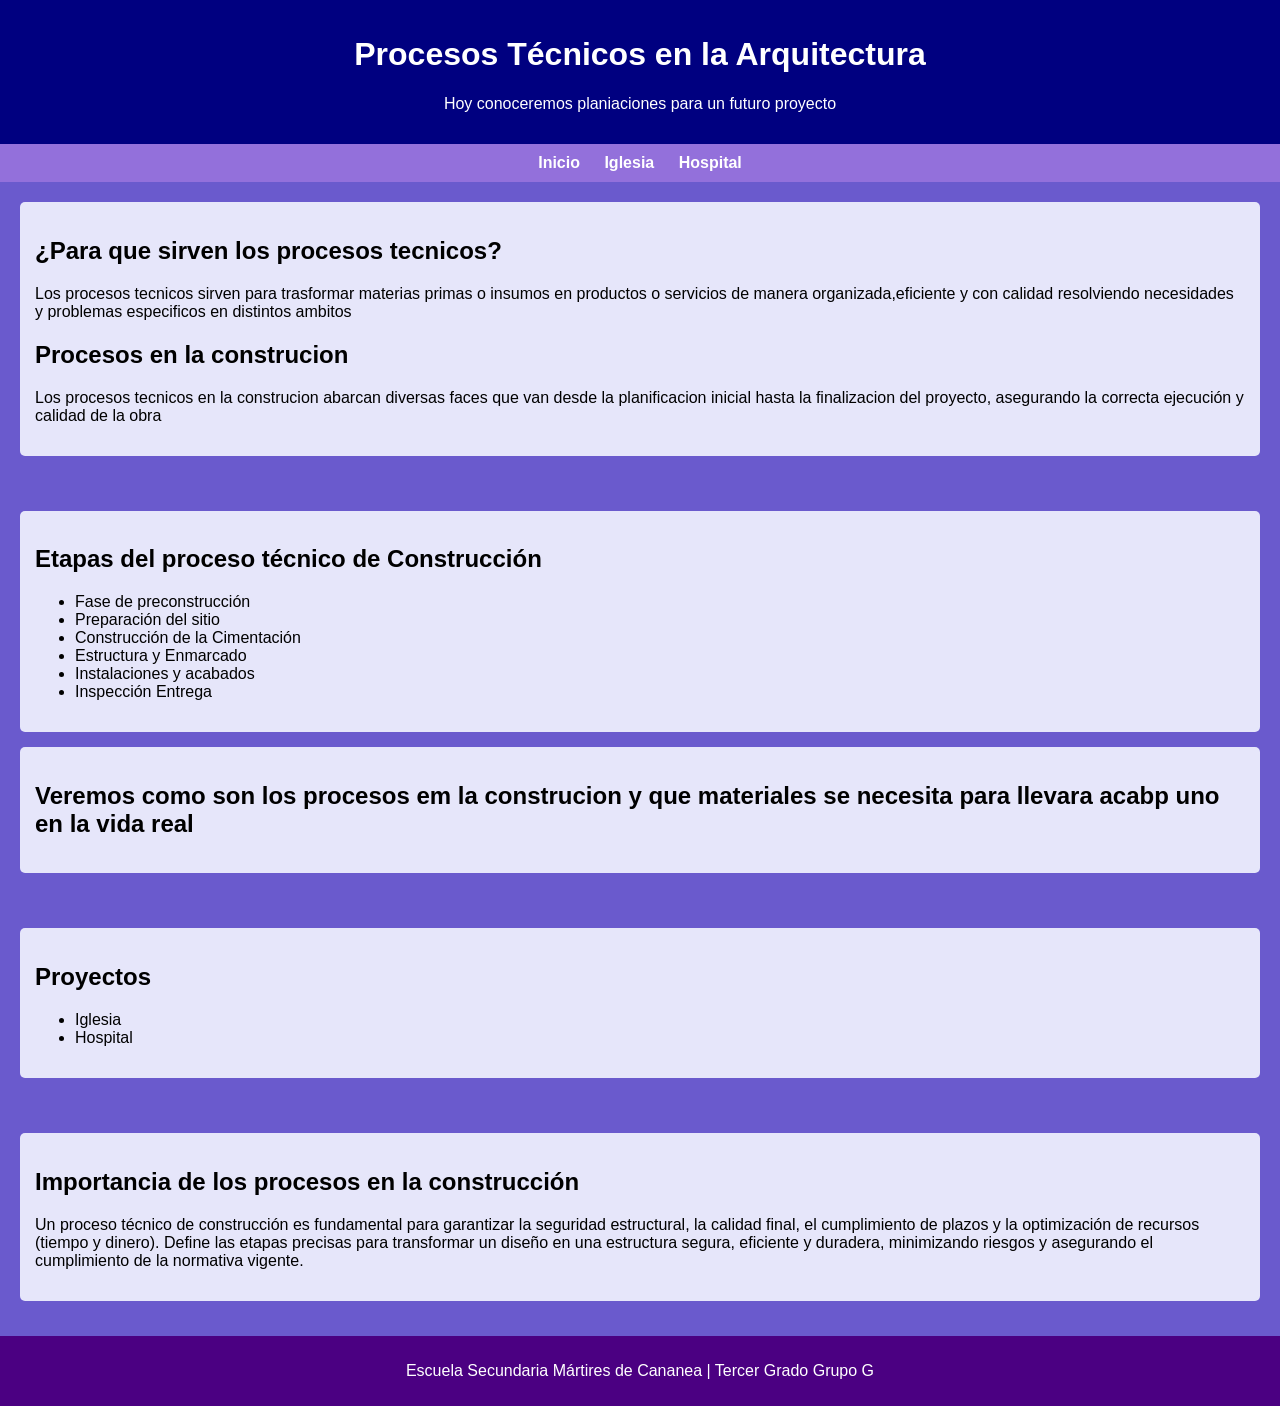
<file: index.html>
<html lang="es">
<head>
    <meta charset="UTF-8">
    <title>Procesos en la Construcción</title>
	<link rel="stylesheet" href="styles/style.css"/>
</head>
<body>
    <header>
        <h1>Procesos Técnicos en la Arquitectura</h1>
        <p>Hoy conoceremos planiaciones para un futuro 
          proyecto 
        </p>
    </header>
    <nav>
		<a href="index.html">Inicio</a>
        <a href="pro2.html">Iglesia</a>
        <a href="pro3.html">Hospital</a>
    </nav>
    <section>
        <article>
            <h2>¿Para que sirven los procesos tecnicos?</h2>
            <p>Los procesos tecnicos sirven para trasformar
              materias primas o insumos en productos o servicios
              de manera organizada,eficiente y con calidad
              resolviendo necesidades y problemas especificos
              en distintos ambitos
            </p>   
          <h2>Procesos en la construcion</h2>
          <p>Los procesos tecnicos en la construcion abarcan
            diversas faces que van desde la planificacion
            inicial hasta la finalizacion del proyecto, asegurando
            la correcta ejecución y calidad de la obra
          </p>
        </article>
    </section>
    <section>
        <article>
            <h2>Etapas del proceso técnico de Construcción</h2>
            <ul>
                <li>Fase de preconstrucción</li>
                <li>Preparación del sitio</li>
                <li>Construcción de la Cimentación</li></li>
                <li>Estructura y Enmarcado</li>
                <li>Instalaciones y acabados </li>
                <li>Inspección Entrega</li>
            </ul>
        </article>
        <article>
            <h2>Veremos como son los procesos em la construcion
              y que materiales se necesita para llevara acabp uno
              en la vida real
            </h2>
            

        </article>
    </section>
    <section>
        <article>
            <h2>Proyectos </h2>
            <ul>
                <li>Iglesia </li>
                <li>Hospital</li>
                
            </ul>
        </article>
    </section>
    <section>
        <article>
            <h2>Importancia de los procesos en la construcción</h2>
            <p>Un proceso técnico de construcción es
              fundamental para garantizar la seguridad 
              estructural, la calidad final, el cumplimiento
              de plazos y la optimización de recursos (tiempo y dinero).
              Define las etapas precisas para transformar un diseño en 
              una estructura segura, eficiente y duradera, minimizando
              riesgos y asegurando el cumplimiento de la normativa vigente. 
            </p>
        </article>
    </section>
    <footer>
        <p>Escuela Secundaria Mártires de Cananea | Tercer Grado Grupo G</p>
    </footer>
</body>
</html>
</file>
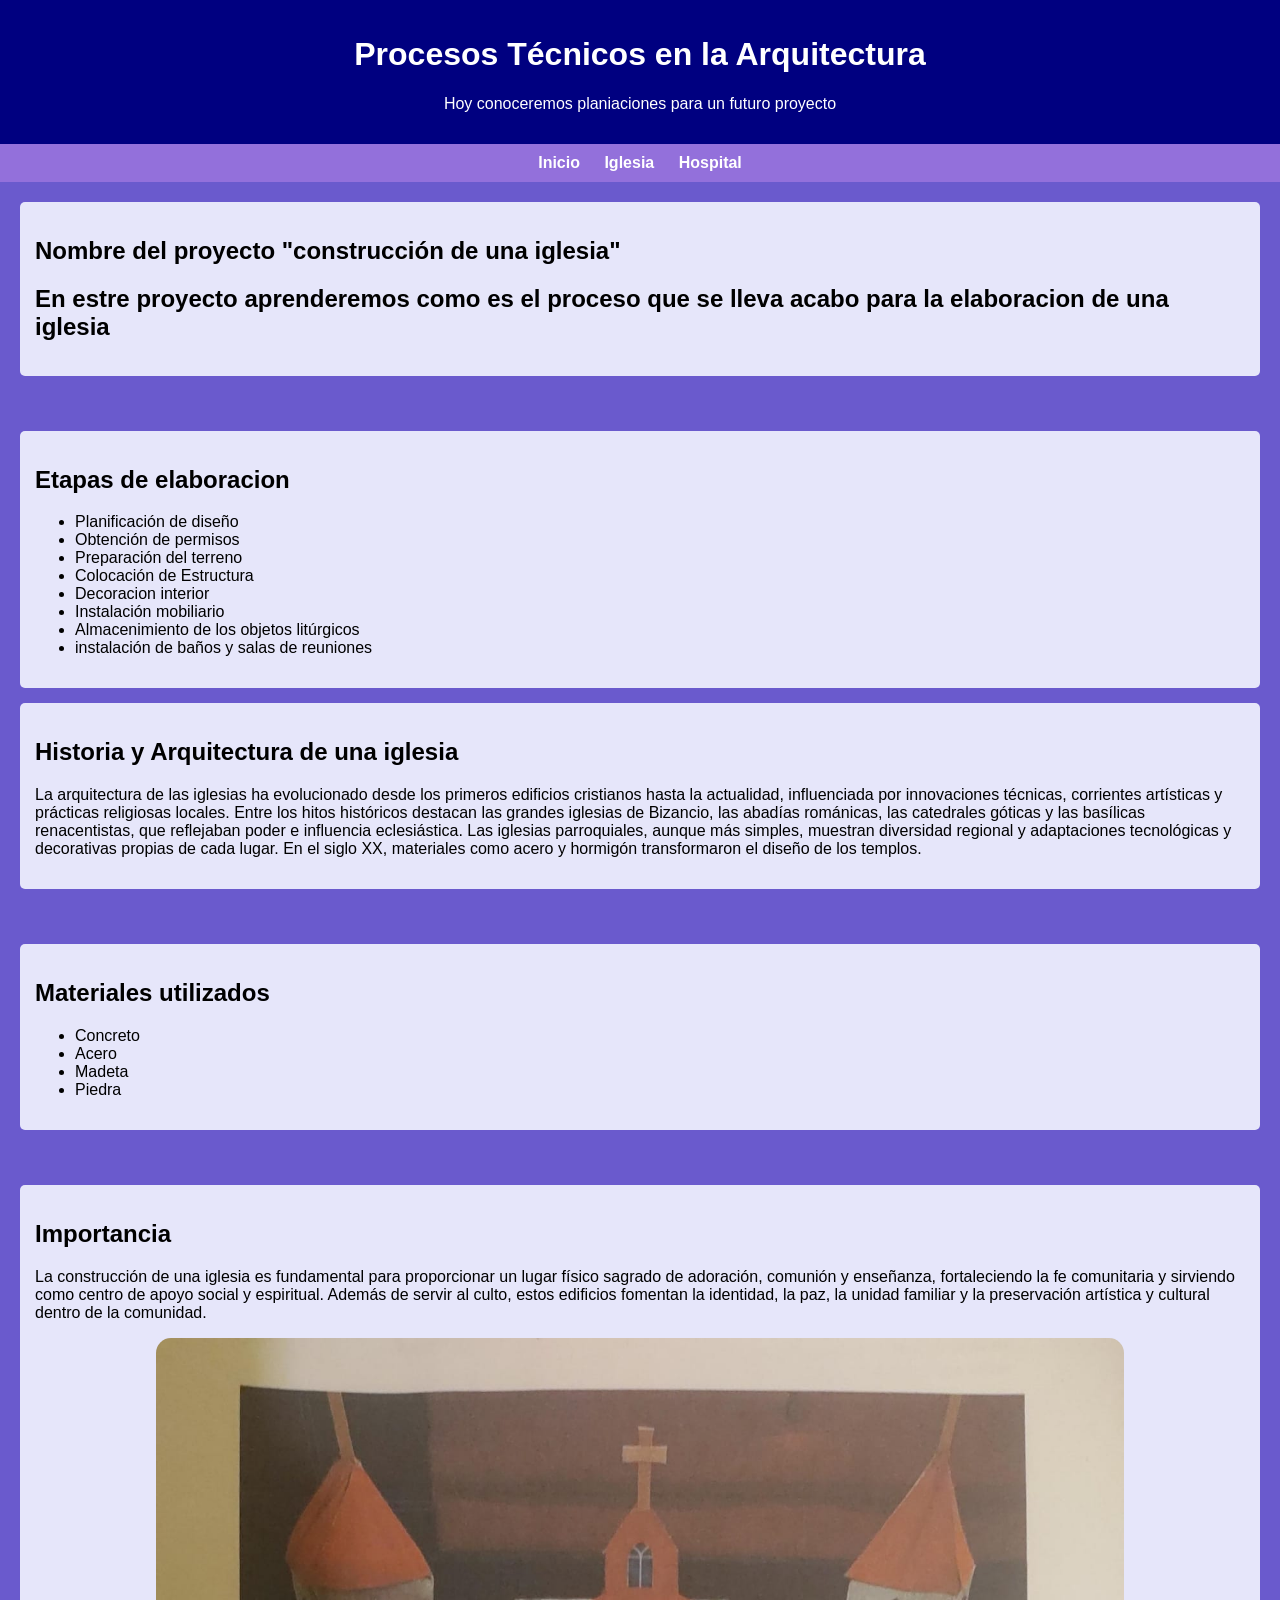
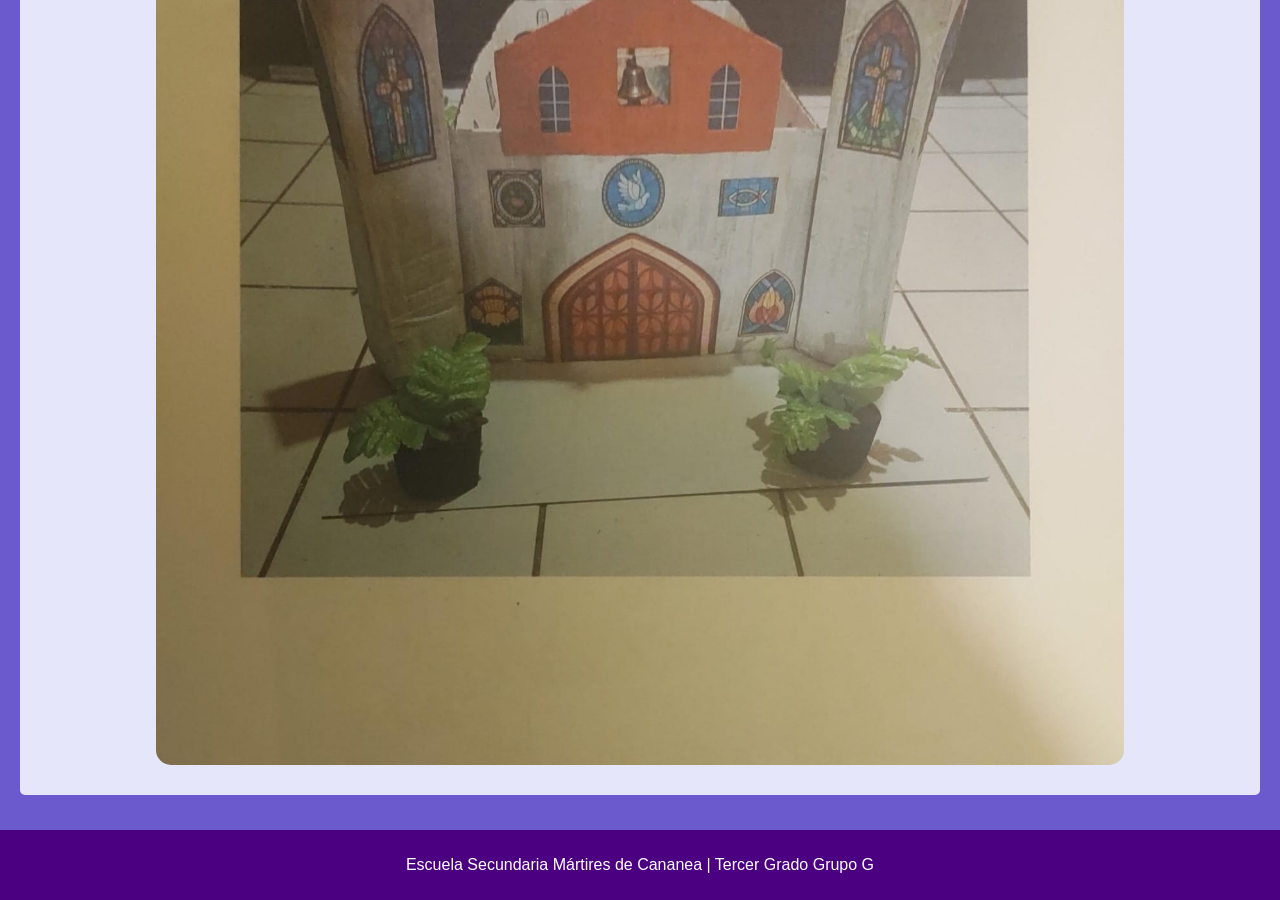
<file: pro2.html>
<html lang="es">
<head>
    <meta charset="UTF-8">
    <title>Procesos en la Construcción</title>
	<link rel="stylesheet" href="styles/style.css"/>
</head>
<body>
    <header>
        <h1>Procesos Técnicos en la Arquitectura</h1>
        <p>Hoy conoceremos planiaciones para un futuro 
          proyecto 
        </p>
    </header>
    <nav>
		<a href="index.html">Inicio</a>
        <a href="pro2.html">Iglesia</a>
        <a href="pro3.html">Hospital</a>
    </nav>
    <section>
        <article>
            <h2>Nombre del proyecto "construcción de una iglesia"</h2>
            <p>
            </p>   
          <h2>En estre proyecto aprenderemos como es el proceso
              que se lleva acabo para la elaboracion de una 
              iglesia </h2>
          </p>
        </article>
    </section>
    <section>
        <article>
            <h2>Etapas de elaboracion</h2>
            <ul>
                <li>Planificación de diseño</li>
                <li>Obtención de permisos</li>
                <li>Preparación del terreno</li></li>
                <li>Colocación de Estructura</li>
                <li>Decoracion interior </li>
                <li>Instalación mobiliario</li>
                <li>Almacenimiento de los objetos litúrgicos</li>
                <li>instalación de baños y salas de reuniones</li>
                
            </ul>
        </article>
        <article>
            <h2>Historia y Arquitectura de una iglesia
                </h2>
            <p>
                La arquitectura de las iglesias ha evolucionado
                desde los primeros edificios cristianos hasta la
                actualidad, influenciada por innovaciones técnicas, 
                corrientes artísticas y prácticas religiosas locales. 
                Entre los hitos históricos destacan las grandes iglesias 
                de Bizancio, las abadías románicas, las catedrales góticas 
                y las basílicas renacentistas, que reflejaban poder e influencia 
                eclesiástica. Las iglesias parroquiales, aunque más simples, muestran 
                diversidad regional y adaptaciones tecnológicas y decorativas propias 
                de cada lugar. En el siglo XX, materiales como acero y hormigón transformaron 
                el diseño de los templos.
            </p>
		
        </article>
    </section>
    <section>
        <article>
            <h2>Materiales utilizados</h2>
            <ul>
                <li>Concreto</li>
                <li>Acero</li>
                <li>Madeta</li>
                <li>Piedra</li>
            </ul>
        </article>
    </section>
    <section>
        <article>
            <h2>Importancia </h2>
            <p>
                 La construcción de una iglesia es 
                fundamental para proporcionar un lugar
                físico sagrado de adoración, comunión y 
                enseñanza, fortaleciendo la fe comunitaria 
                y sirviendo como centro de apoyo social y 
                espiritual. Además de servir al culto, estos 
                edificios fomentan la identidad, la paz, la unidad 
                familiar y la preservación artística y cultural dentro
                de la comunidad. 
            </p>
            <center><img src="img/01.jpg" alt=""></center>
        </article>
    </section>
    <footer>
        <p>Escuela Secundaria Mártires de Cananea | Tercer Grado Grupo G</p>
    </footer>
</body>
</html>
</file>
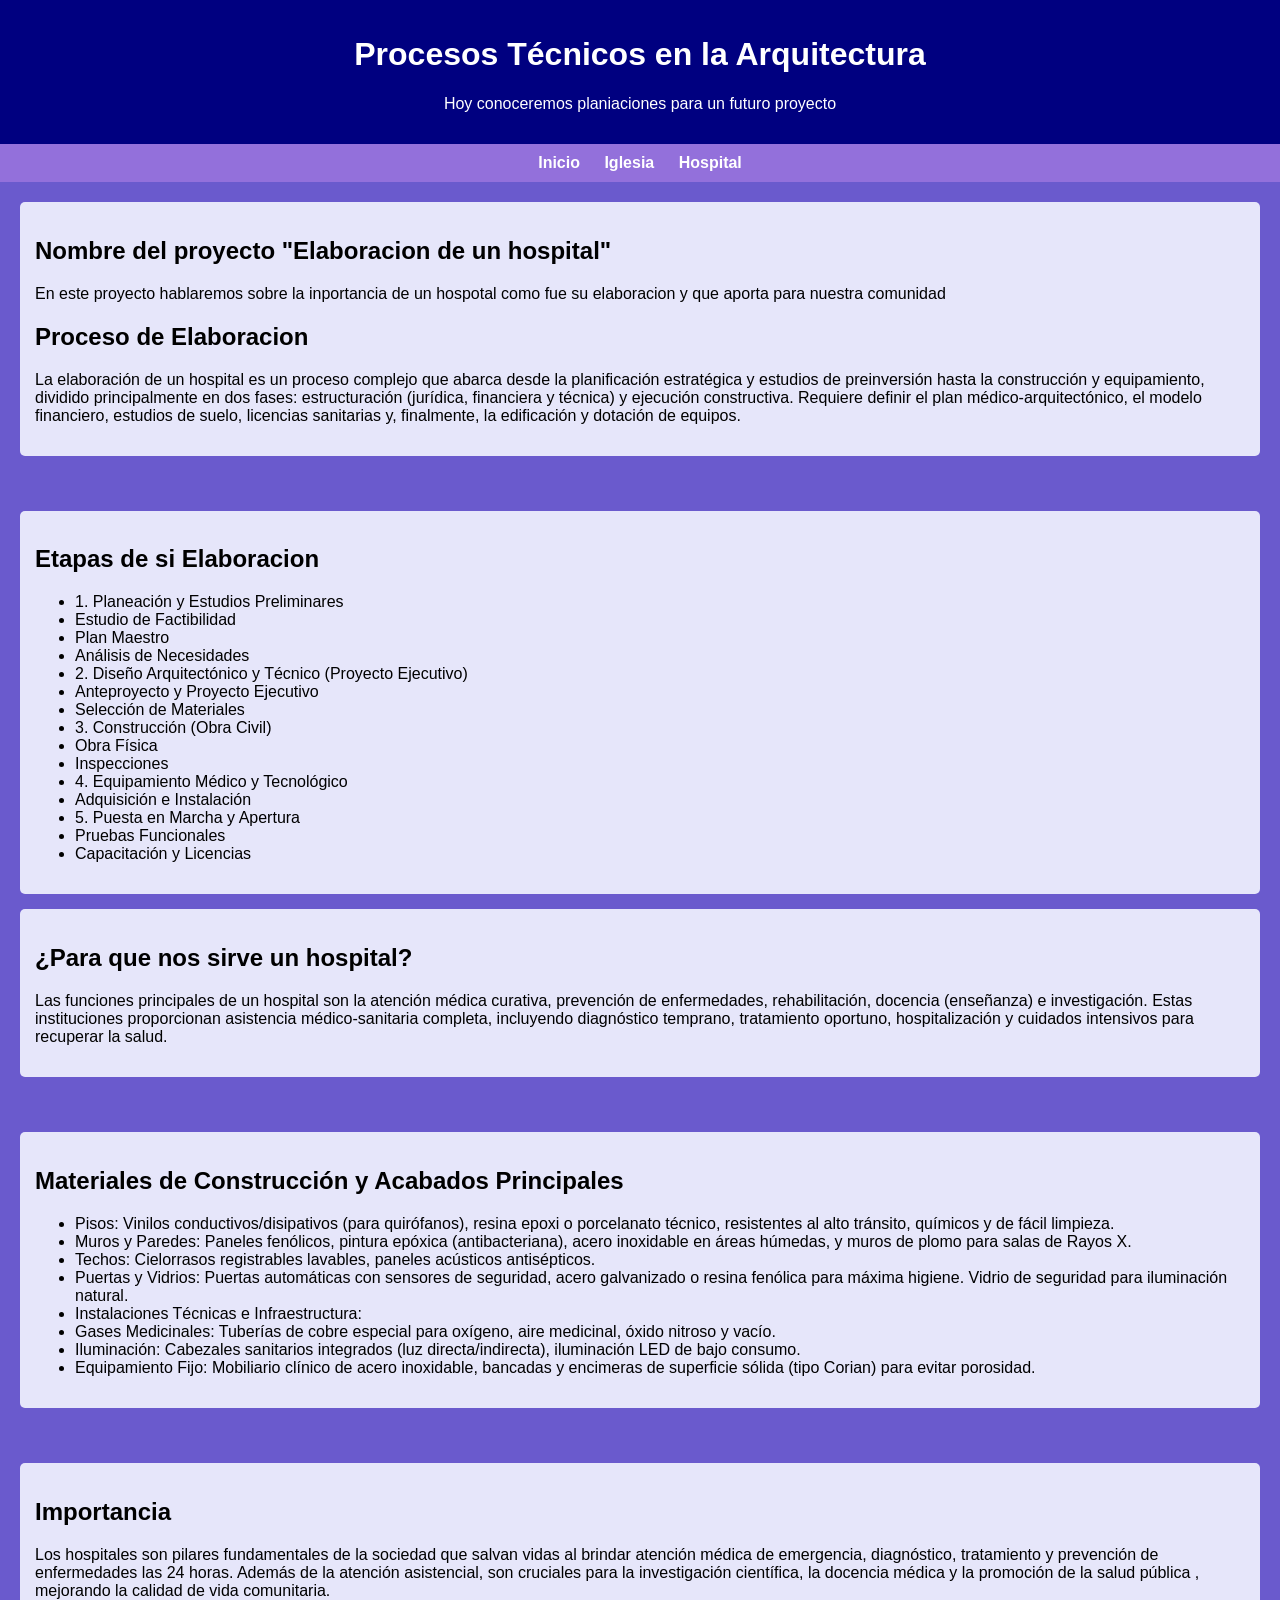
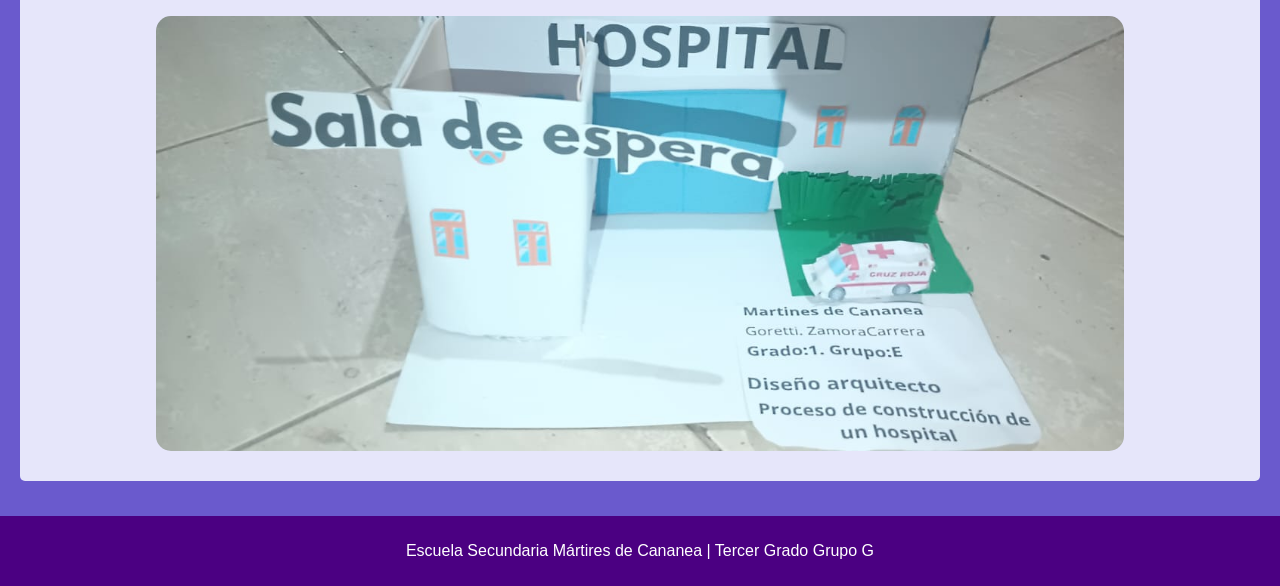
<file: pro3.html>
<html lang="es">
<head>
    <meta charset="UTF-8">
    <title>Procesos en la Construcción</title>
	<link rel="stylesheet" href="styles/style.css"/>
</head>
<body>
    <header>
        <h1>Procesos Técnicos en la Arquitectura</h1>
        <p>Hoy conoceremos planiaciones para un futuro 
          proyecto 
        </p>
    </header>
    <nav>
		<a href="index.html">Inicio</a>
        <a href="pro2.html">Iglesia</a>
        <a href="pro3.html">Hospital</a>
    </nav>
    <section>
        <article>
            <h2>Nombre del proyecto "Elaboracion de un hospital"</h2>
            <p>En este proyecto hablaremos sobre 
                la inportancia de un hospotal como fue su
                elaboracion y que aporta para nuestra comunidad
            </p>   
          <h2>Proceso de Elaboracion</h2>
          <p>La elaboración de un hospital es un proceso complejo
              que abarca desde la planificación estratégica y estudios
              de preinversión hasta la construcción y equipamiento, dividido
              principalmente en dos fases: estructuración (jurídica, financiera 
              y técnica) y ejecución constructiva. Requiere definir el plan 
              médico-arquitectónico, el modelo financiero, estudios de suelo, 
              licencias sanitarias y, finalmente, la edificación y dotación de equipos. 
          </p>
        </article>
    </section>
    <section>
        <article>
            <h2>Etapas de si Elaboracion</h2>
            <ul>
                <li>1. Planeación y Estudios Preliminares</li>
                <li>Estudio de Factibilidad</li>
                <li>Plan Maestro</li>
                <li>Análisis de Necesidades</li>
                <li>2. Diseño Arquitectónico y Técnico (Proyecto Ejecutivo)</li>                
                <li>Anteproyecto y Proyecto Ejecutivo</li>
                <li>Selección de Materiales</li>                    
                <li>3. Construcción (Obra Civil)</li>
                <li>Obra Física</li>
                <li>Inspecciones</li>
                <li>4. Equipamiento Médico y Tecnológico</li>
                <li>Adquisición e Instalación</li>
                <li>5. Puesta en Marcha y Apertura</li>
                <li>Pruebas Funcionales</li>
                <li>Capacitación y Licencias</li>
                
            </ul>
        </article>
        <article>
            <h2>¿Para que nos sirve un hospital?</h2>
            <p>
                 Las funciones principales de un hospital
                son la atención médica curativa, prevención 
                de enfermedades, rehabilitación, docencia
                (enseñanza) e investigación. Estas instituciones
                proporcionan asistencia médico-sanitaria completa, 
                incluyendo diagnóstico temprano, tratamiento oportuno, 
                hospitalización y cuidados intensivos para recuperar la salud. 
            </p>
			
        </article>
    </section>
    <section>
        <article>
            <h2>Materiales de Construcción y Acabados Principales</h2>
            <ul>
                <li>Pisos: Vinilos conductivos/disipativos (para quirófanos), resina epoxi o porcelanato técnico, resistentes al alto tránsito, químicos y de fácil limpieza.</li>
                <li>Muros y Paredes: Paneles fenólicos, pintura epóxica (antibacteriana), acero inoxidable en áreas húmedas, y muros de plomo para salas de Rayos X.</li>
                <li>Techos: Cielorrasos registrables lavables, paneles acústicos antisépticos.</li>
                <li>Puertas y Vidrios: Puertas automáticas con sensores de seguridad, acero galvanizado o resina fenólica para máxima higiene. Vidrio de seguridad para iluminación natural. </li>
                <li>Instalaciones Técnicas e Infraestructura:</li>
                <li>Gases Medicinales: Tuberías de cobre especial para oxígeno, aire medicinal, óxido nitroso y vacío.</li>
                <li>Iluminación: Cabezales sanitarios integrados (luz directa/indirecta), iluminación LED de bajo consumo.</li>
                <li>Equipamiento Fijo: Mobiliario clínico de acero inoxidable, bancadas y encimeras de superficie sólida (tipo Corian) para evitar porosidad. </li>
                
                
            </ul>
        </article>
    </section>
    <section>
        <article>
            <h2>Importancia </h2>
            <p>
                Los hospitales son pilares fundamentales
                de la sociedad que salvan vidas al brindar
                atención médica de emergencia, diagnóstico,
                tratamiento y prevención de enfermedades 
                las 24 horas. Además de la atención asistencial,
                son cruciales para la investigación científica,
                la docencia médica y la promoción de la salud pública
                , mejorando la calidad de vida comunitaria. 
            </p>
             <center><img src="img/02.jpg" alt=""></center>
        </article>
    </section>
    <footer>
        <p>Escuela Secundaria Mártires de Cananea | Tercer Grado Grupo G</p>
    </footer>
</body>
</html>
</file>
<file: styles/style.css>
body {
            font-family: Arial, sans-serif;
            margin: 0;
            background-color: #6A5ACD;
        }

        header {
            background-color: #000080;
            color: white;
            padding: 15px;
            text-align: center;
        }

        nav {
            background-color: #9370DB;
            padding: 10px;
            text-align: center;
        }

        nav a {
            color: white;
            margin: 0 10px;
            text-decoration: none;
            font-weight: bold;
        }

        section {
            padding: 20px;
        }

        article {
            background-color: E6E6FA;
            margin-bottom: 15px;
            padding: 15px;
            border-radius: 5px;
        }

        footer {
            background-color: #4B0082;
            color: white;
            text-align: center;
            padding: 10px;
        }

       img {
            width: 80%;
            height: auto;
            border-radius: 15px;
            margin-bottom: 15px;
            transition: transform 0.3s ease;
            align-items: center;
        }
</file>
